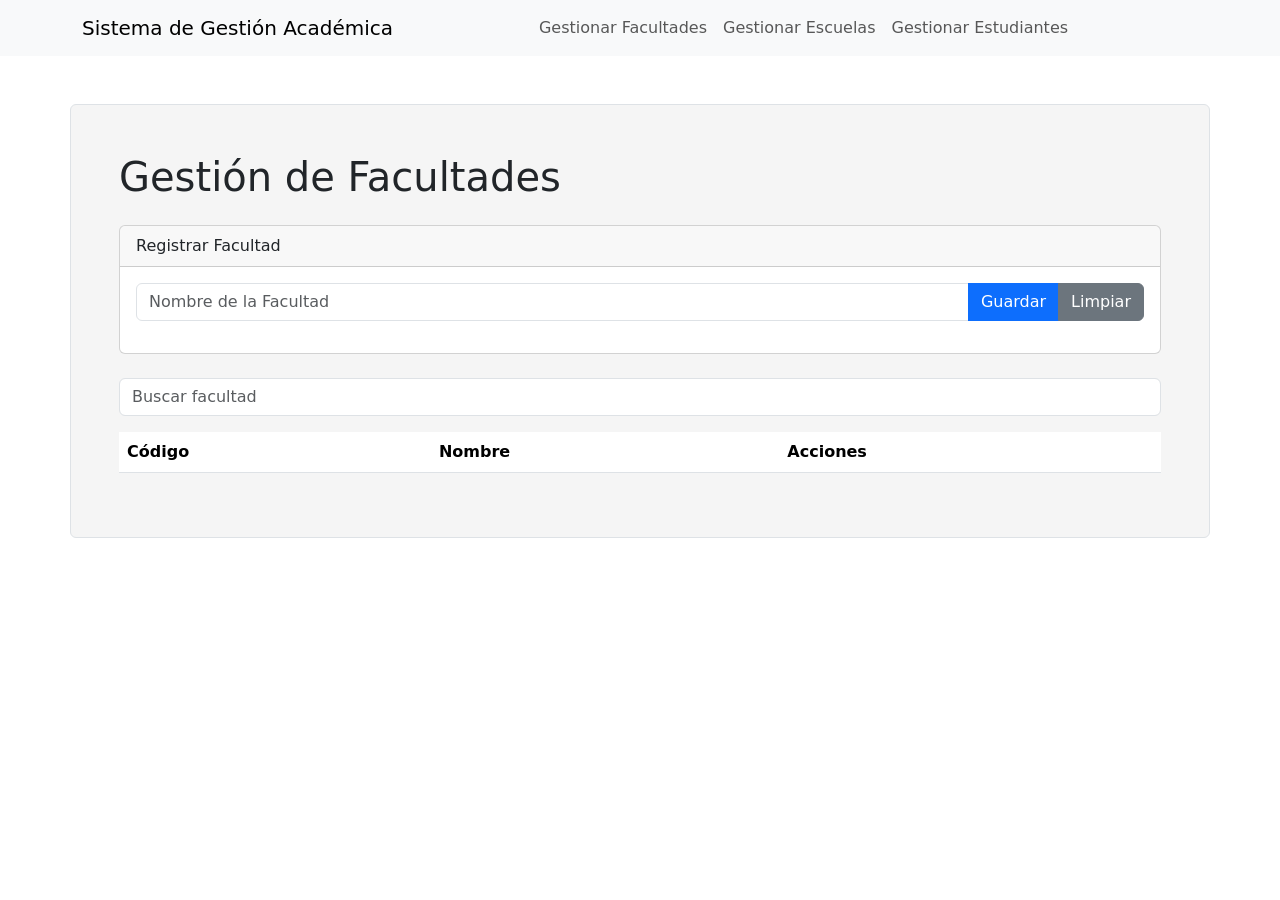
<file: index.html>
<!DOCTYPE html>
<html lang="es">
<head>
    <meta charset="UTF-8">
    <title>Sistema de Gestión Académica</title>
    <link href="https://cdn.jsdelivr.net/npm/bootstrap@5.3.0/dist/css/bootstrap.min.css" rel="stylesheet">
    <script src="https://code.jquery.com/jquery-3.6.0.min.js"></script>
    <script src="https://cdn.jsdelivr.net/npm/bootstrap@5.3.0/dist/js/bootstrap.bundle.min.js"></script>
    <script src="./js/script.js"></script>
    <link rel="stylesheet" href="./css/style.css">
    <link rel="icon" type="image/png" href="./css/bDatos.png">
</head>
<body>
    <nav class="navbar navbar-expand-lg navbar-light bg-light">
        <div class="container">
            <a class="navbar-brand" href="#">Sistema de Gestión Académica</a>
            <button class="navbar-toggler" type="button" data-bs-toggle="collapse" data-bs-target="#navbarNav" aria-controls="navbarNav" aria-expanded="false" aria-label="Toggle navigation">
            <span class="navbar-toggler-icon"></span>
            </button>
            <div class="collapse navbar-collapse" id="navbarNav">
                <ul class="navbar-nav mx-auto">
                <li class="nav-item">
                    <a class="nav-link" href="#div-facultades">Gestionar Facultades</a>
                </li>
                <li class="nav-item">
                    <a class="nav-link" href="#div-escuela">Gestionar Escuelas</a>
                </li>
                <li class="nav-item">
                    <a class="nav-link" href="#div-estudiante">Gestionar Estudiantes</a>
                </li>
            </ul>
          </div>
        </div>
    </nav>      

    <div class="container border rounded p-5 mt-5" id="div-facultades">
        <div class="row">
            <div class="col-12">
                <h1 class="mb-4">Gestión de Facultades</h1>
                <div class="card mb-4">
                    <div class="card-header">Registrar Facultad</div>
                    <div class="card-body">
                        <form id="facultadForm">
                            <input type="hidden" id="facultadId">
                            <div class="input-group mb-3">
                                <input type="text" class="form-control" id="nombreFacultad" placeholder="Nombre de la Facultad" required>
                                <button class="btn btn-primary" type="submit">Guardar</button>
                                <button class="btn btn-secondary" type="button" id="limpiarForm">Limpiar</button>
                            </div>
                        </form>
                    </div>
                </div>

                <div class="mb-3">
                    <input type="text" class="form-control" id="buscarFacultad" placeholder="Buscar facultad">
                </div>

                <table class="table table-striped table-hover">
                    <thead>
                        <tr>
                            <th>Código</th>
                            <th>Nombre</th>
                            <th>Acciones</th>
                        </tr>
                    </thead>
                    <tbody id="facultadesList"></tbody>
                </table>
            </div>
        </div>
    </div>

    <div class="container border rounded p-5 mt-5" id="div-escuela">
        <div class="row">
            <div class="col-12">
                <h1 class="mb-4">Gestión de Escuelas</h1>
                <div class="card mb-4">
                    <div class="card-header">Registrar Escuela</div>
                    <div class="card-body">
                        <form id="escuelaForm">
                            <input type="hidden" id="escuelaId">
                            <div class="mb-3">
                                <select id="facultadSelect" class="form-select" required>
                                    <option value="">Seleccionar Facultad</option>
                                </select>
                            </div>
                            <div class="input-group mb-3">
                                <input type="text" class="form-control" id="nombreEscuela" placeholder="Nombre de la Escuela" required>
                                <button class="btn btn-primary" type="submit">Guardar</button>
                                <button class="btn btn-secondary" type="button" id="limpiarForm">Limpiar</button>
                            </div>
                        </form>
                    </div>
                </div>

                <div class="mb-3">
                    <input type="text" class="form-control" id="buscarEscuela" placeholder="Buscar escuela">
                </div>

                <table class="table table-striped table-hover">
                    <thead>
                        <tr>
                            <th>Código</th>
                            <th>Nombre</th>
                            <th>Facultad</th>
                            <th>Acciones</th>
                        </tr>
                    </thead>
                    <tbody id="escuelasList"></tbody>
                </table>
            </div>
        </div>
    </div>

    <div class="container border rounded p-5 mt-5" id="div-estudiante">
        <div class="row">
            <div class="col-12">
                <h1 class="mb-4">Gestión de Estudiantes</h1>
                <div class="card mb-4">
                    <div class="card-header">Registrar Estudiante</div>
                    <div class="card-body">
                        <form id="estudianteForm">
                            <input type="hidden" id="estudianteId">
                            <div class="mb-3">
                                <select id="escuelaSelect" class="form-select" required>
                                    <option value="">Seleccionar Escuela</option>
                                </select>
                            </div>
                            <div class="row">
                                <div class="col-md-6 mb-3">
                                    <input type="text" class="form-control" id="apellidos" placeholder="Apellidos" required>
                                </div>
                                <div class="col-md-6 mb-3">
                                    <input type="text" class="form-control" id="nombres" placeholder="Nombres" required>
                                </div>
                            </div>
                            <div class="row">
                                <div class="col-md-4 mb-3">
                                    <select id="genero" class="form-select" required>
                                        <option value="Masculino">Masculino</option>
                                        <option value="Femenino">Femenino</option>
                                    </select>
                                </div>
                                <div class="col-md-8 mb-3">
                                    <input type="text" class="form-control" id="direccion" placeholder="Dirección" required>
                                </div>
                            </div>
                            <div class="row">
                                <div class="col-md-6 mb-3">
                                    <input type="date" class="form-control" id="fechaNacimiento" required>
                                </div>
                                <div class="col-md-6 mb-3">
                                    <input type="tel" class="form-control" id="celular" placeholder="Número de Celular" required>
                                </div>
                            </div>
                            <div class="mb-3">
                                <button class="btn btn-primary" type="submit">Guardar</button>
                                <button class="btn btn-secondary" type="button" id="limpiarForm">Limpiar</button>
                            </div>
                        </form>
                    </div>
                </div>

                <div class="mb-3">
                    <input type="text" class="form-control" id="buscarEstudiante" placeholder="Buscar estudiante">
                </div>

                <table class="table table-striped table-hover">
                    <thead>
                        <tr>
                            <th>Código</th>
                            <th>Apellidos</th>
                            <th>Nombres</th>
                            <th>Género</th>
                            <th>Escuela</th>
                            <th>Edad</th>
                            <th>Acciones</th>
                        </tr>
                    </thead>
                    <tbody id="estudiantesList"></tbody>
                </table>
            </div>
        </div>
    </div>

</body>
</html>
</file>
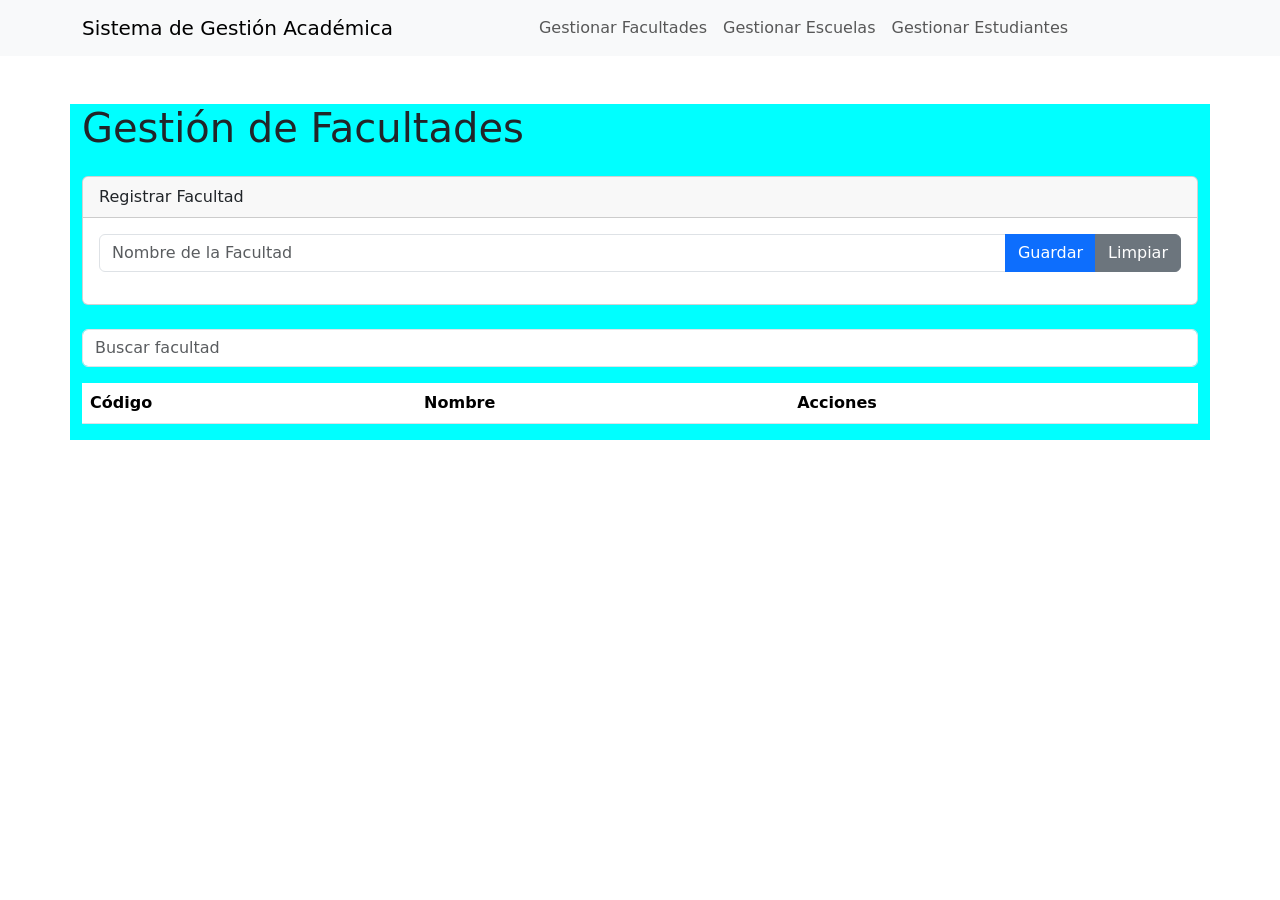
<file: Practica Grupal/index.html>
<!DOCTYPE html>
<html lang="es">
<head>
    <meta charset="UTF-8">
    <title>Sistema de Gestión Académica</title>
    <link href="https://cdn.jsdelivr.net/npm/bootstrap@5.3.0/dist/css/bootstrap.min.css" rel="stylesheet">
    <script src="https://code.jquery.com/jquery-3.6.0.min.js"></script>
    <script src="https://cdn.jsdelivr.net/npm/bootstrap@5.3.0/dist/js/bootstrap.bundle.min.js"></script>
    <script src="js/script.js"></script>
    <link rel="stylesheet" href="css/style.css">
    <link rel="icon" type="image/png" href="css/bDatos.png">
</head>
<body>
    <nav class="navbar navbar-expand-lg navbar-light bg-light">
        <div class="container">
            <a class="navbar-brand" href="#">Sistema de Gestión Académica</a>
            <button class="navbar-toggler" type="button" data-bs-toggle="collapse" data-bs-target="#navbarNav" aria-controls="navbarNav" aria-expanded="false" aria-label="Toggle navigation">
            <span class="navbar-toggler-icon"></span>
            </button>
            <div class="collapse navbar-collapse" id="navbarNav">
                <ul class="navbar-nav mx-auto">
                <li class="nav-item">
                    <a class="nav-link" href="#div-facultades">Gestionar Facultades</a>
                </li>
                <li class="nav-item">
                    <a class="nav-link" href="#div-escuela">Gestionar Escuelas</a>
                </li>
                <li class="nav-item">
                    <a class="nav-link" href="#div-estudiante">Gestionar Estudiantes</a>
                </li>
            </ul>
          </div>
        </div>
    </nav>      

    <div class="container mt-5" id="div-facultades">
        <div class="row">
            <div class="col-12">
                <h1 class="mb-4">Gestión de Facultades</h1>
                <div class="card mb-4">
                    <div class="card-header">Registrar Facultad</div>
                    <div class="card-body">
                        <form id="facultadForm">
                            <input type="hidden" id="facultadId">
                            <div class="input-group mb-3">
                                <input type="text" class="form-control" id="nombreFacultad" placeholder="Nombre de la Facultad" required>
                                <button class="btn btn-primary" type="submit">Guardar</button>
                                <button class="btn btn-secondary" type="button" id="limpiarForm">Limpiar</button>
                            </div>
                        </form>
                    </div>
                </div>

                <div class="mb-3">
                    <input type="text" class="form-control" id="buscarFacultad" placeholder="Buscar facultad">
                </div>

                <table class="table table-striped table-hover">
                    <thead>
                        <tr>
                            <th>Código</th>
                            <th>Nombre</th>
                            <th>Acciones</th>
                        </tr>
                    </thead>
                    <tbody id="facultadesList"></tbody>
                </table>
            </div>
        </div>
    </div>

    <div class="container mt-5" id="div-escuela">
        <div class="row">
            <div class="col-12">
                <h1 class="mb-4">Gestión de Escuelas</h1>
                <div class="card mb-4">
                    <div class="card-header">Registrar Escuela</div>
                    <div class="card-body">
                        <form id="escuelaForm">
                            <input type="hidden" id="escuelaId">
                            <div class="mb-3">
                                <select id="facultadSelect" class="form-select" required>
                                    <option value="">Seleccionar Facultad</option>
                                </select>
                            </div>
                            <div class="input-group mb-3">
                                <input type="text" class="form-control" id="nombreEscuela" placeholder="Nombre de la Escuela" required>
                                <button class="btn btn-primary" type="submit">Guardar</button>
                                <button class="btn btn-secondary" type="button" id="limpiarForm">Limpiar</button>
                            </div>
                        </form>
                    </div>
                </div>

                <div class="mb-3">
                    <input type="text" class="form-control" id="buscarEscuela" placeholder="Buscar escuela">
                </div>

                <table class="table table-striped table-hover">
                    <thead>
                        <tr>
                            <th>Código</th>
                            <th>Nombre</th>
                            <th>Facultad</th>
                            <th>Acciones</th>
                        </tr>
                    </thead>
                    <tbody id="escuelasList"></tbody>
                </table>
            </div>
        </div>
    </div>

    <div class="container mt-5" id="div-estudiante">
        <div class="row">
            <div class="col-12">
                <h1 class="mb-4">Gestión de Estudiantes</h1>
                <div class="card mb-4">
                    <div class="card-header">Registrar Estudiante</div>
                    <div class="card-body">
                        <form id="estudianteForm">
                            <input type="hidden" id="estudianteId">
                            <div class="mb-3">
                                <select id="escuelaSelect" class="form-select" required>
                                    <option value="">Seleccionar Escuela</option>
                                </select>
                            </div>
                            <div class="row">
                                <div class="col-md-6 mb-3">
                                    <input type="text" class="form-control" id="apellidos" placeholder="Apellidos" required>
                                </div>
                                <div class="col-md-6 mb-3">
                                    <input type="text" class="form-control" id="nombres" placeholder="Nombres" required>
                                </div>
                            </div>
                            <div class="row">
                                <div class="col-md-4 mb-3">
                                    <select id="genero" class="form-select" required>
                                        <option value="Masculino">Masculino</option>
                                        <option value="Femenino">Femenino</option>
                                    </select>
                                </div>
                                <div class="col-md-8 mb-3">
                                    <input type="text" class="form-control" id="direccion" placeholder="Dirección" required>
                                </div>
                            </div>
                            <div class="row">
                                <div class="col-md-6 mb-3">
                                    <input type="date" class="form-control" id="fechaNacimiento" required>
                                </div>
                                <div class="col-md-6 mb-3">
                                    <input type="tel" class="form-control" id="celular" placeholder="Número de Celular" required>
                                </div>
                            </div>
                            <div class="mb-3">
                                <button class="btn btn-primary" type="submit">Guardar</button>
                                <button class="btn btn-secondary" type="button" id="limpiarForm">Limpiar</button>
                            </div>
                        </form>
                    </div>
                </div>

                <div class="mb-3">
                    <input type="text" class="form-control" id="buscarEstudiante" placeholder="Buscar estudiante">
                </div>

                <table class="table table-striped table-hover">
                    <thead>
                        <tr>
                            <th>Código</th>
                            <th>Apellidos</th>
                            <th>Nombres</th>
                            <th>Género</th>
                            <th>Escuela</th>
                            <th>Edad</th>
                            <th>Acciones</th>
                        </tr>
                    </thead>
                    <tbody id="estudiantesList"></tbody>
                </table>
            </div>
        </div>
    </div>

</body>
</html>
</file>
<file: css/style.css>
#div-estudiante, #div-escuela, #div-facultades {
    background-color: whitesmoke;
}
</file>
<file: Practica Grupal/css/style.css>
#div-estudiante {
    background-color: aqua;
}

#div-escuela {
    background-color: aqua;
}

#div-facultades {
    background-color: aqua;
}
</file>
